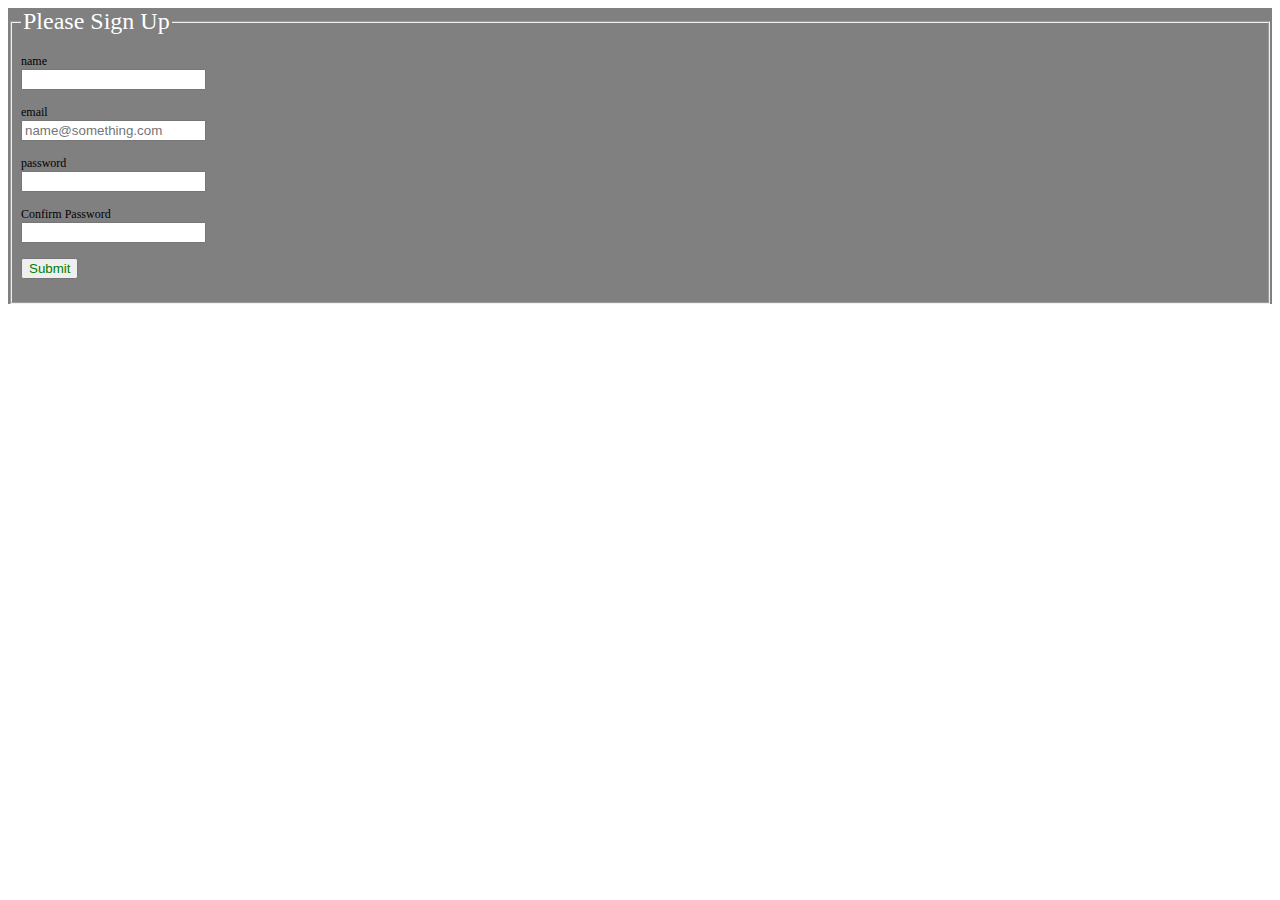
<file: index.html>
<html>
	<head>
		<title>w24lch</title>
		<link rel="stylesheet" type="text/css" href="css/style.css">
	</head>
	<body>
		<div id=one >
			<form action="thanks.html" method="post">
				<fieldset>
					<legend>
						Please Sign Up
					</legend>
					<br>
					<label for="name">name</label>
					<br>

					<input type="name" name="firstname"  required  pattern="@."  value="" maxlength="30" >
					<br>
					<br>
					<label for="email">email</label>
					<br>

					<input type="email" name="mail"  required   value="" placeholder="name@something.com" maxlength="30" >
					
					<br>

					<br>
					<label for="password">password</label>
					<br>

					<input type="password" name="password" required    value="">
					<br>
					<br>

					<label for="confirmPassword">Confirm Password</label>
					<br>

					<input type="password" name="confirm password" required  value="">
					<br>
					<br>

					<input type="submit" value="Submit">
					<br>
					<br>
				</fieldset>
			</form>
		
		</div>
	<body>

	</body>
</html>
</file>
<file: css/style.css>
body { font-size: 12px; text-align: left ; direction:ltr
}

#one {background: gray; }

legend {font-size: 24px;color:white}

input:invalid {
 color: red;
}
input:valid {
 color: green;
}
</file>
